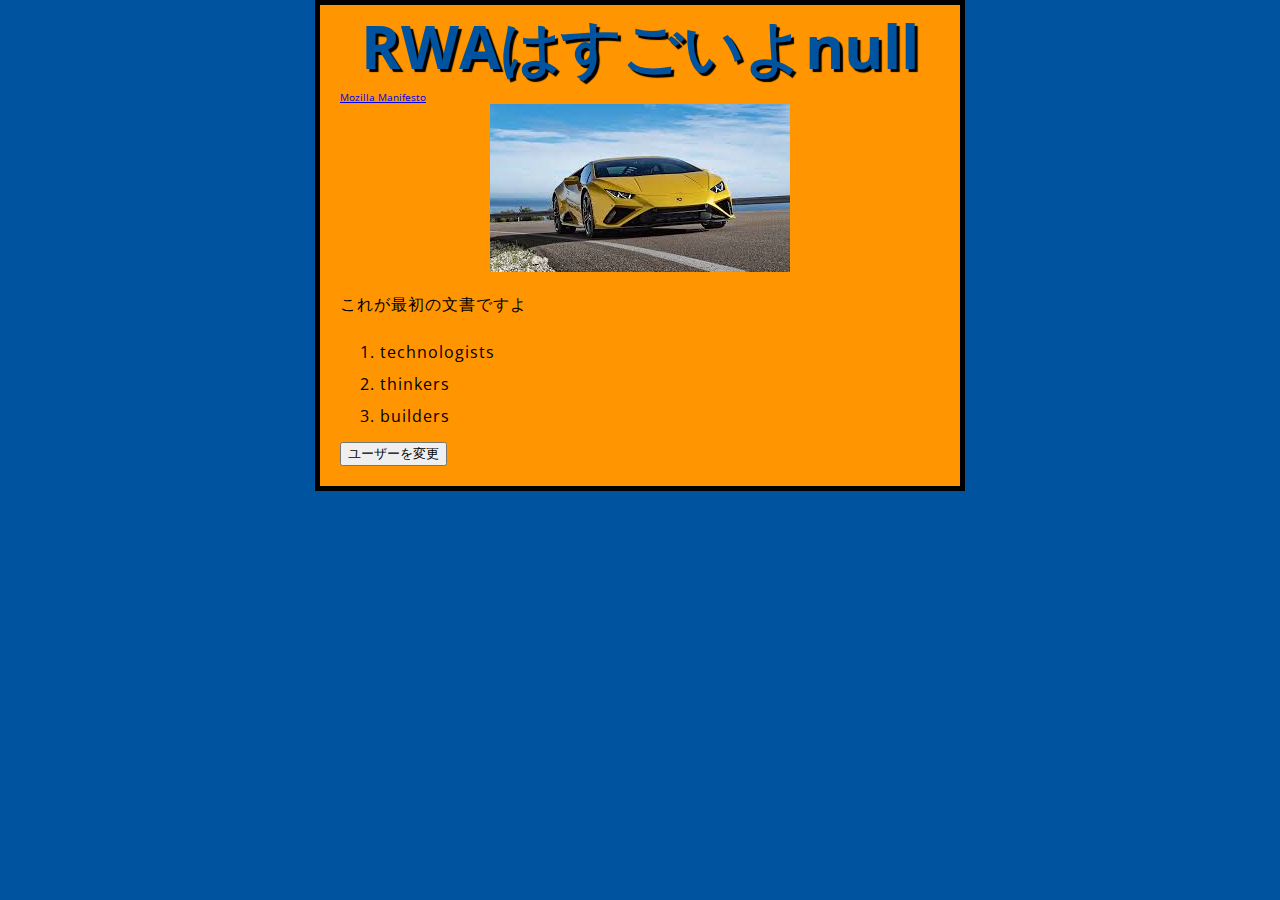
<file: index.html>
<!DOCTYPE html>
<html>
  <head>
    <meta charset="utf-8">
    <title>My test page</title>
    <link href="styles/style.css" rel="stylesheet" type="text/css">
    <link href='http://fonts.googleapis.com/css?family=Open+Sans' rel='stylesheet' type='text/css'>
  </head>
  <body>
    <h1> My first title </h1>
    <div>
        <a href="http://google.co.jp">Mozilla Manifesto</a>
        </div>
        <img src="images/car.jpeg" alt="My test image">
        <p>これが最初の文書ですよ</p>
    <ol> 
        <li>technologists</li>
        <li>thinkers</li>
        <li>builders</li>
    </ol>
    <button>ユーザーを変更</button> 
    <script src="scripts/main.js"></script>
  </body>
</html>
</file>
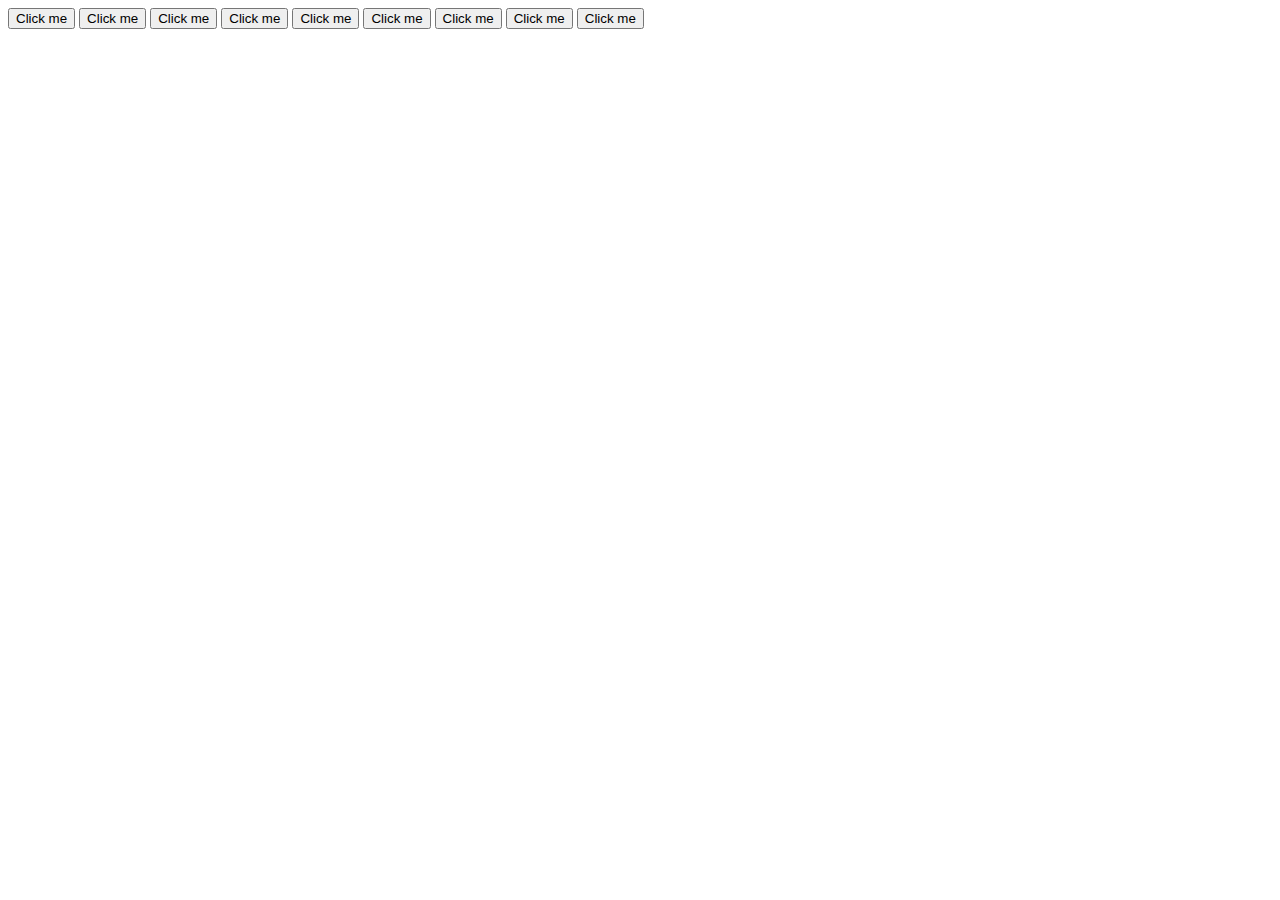
<file: apply-javascript.html>
<!DOCTYPE html>
<html lang="en-US">
  <head>
    <meta charset="utf-8">
    <title>Apply JavaScript example</title>
<script>

document.addEventListener("DOMContentLoaded", function() {
  function createParagraph() {
    let para = document.createElement('p');
    para.textContent = 'ボタンが押されました!';
    document.body.appendChild(para);
  }

  const buttons = document.querySelectorAll('button');

  for(let i = 0; i < buttons.length ; i++) {
    buttons[i].addEventListener('click', createParagraph);
  }
});
    
</script>
  </head>
  <body>
    <button>Click me</button>
          <button>Click me</button>
    <button>Click me</button>
    <button>Click me</button>
    <button>Click me</button>
    <button>Click me</button>
    <button>Click me</button>
    <button>Click me</button>
    <button>Click me</button>

  </body>
</html>
</file>
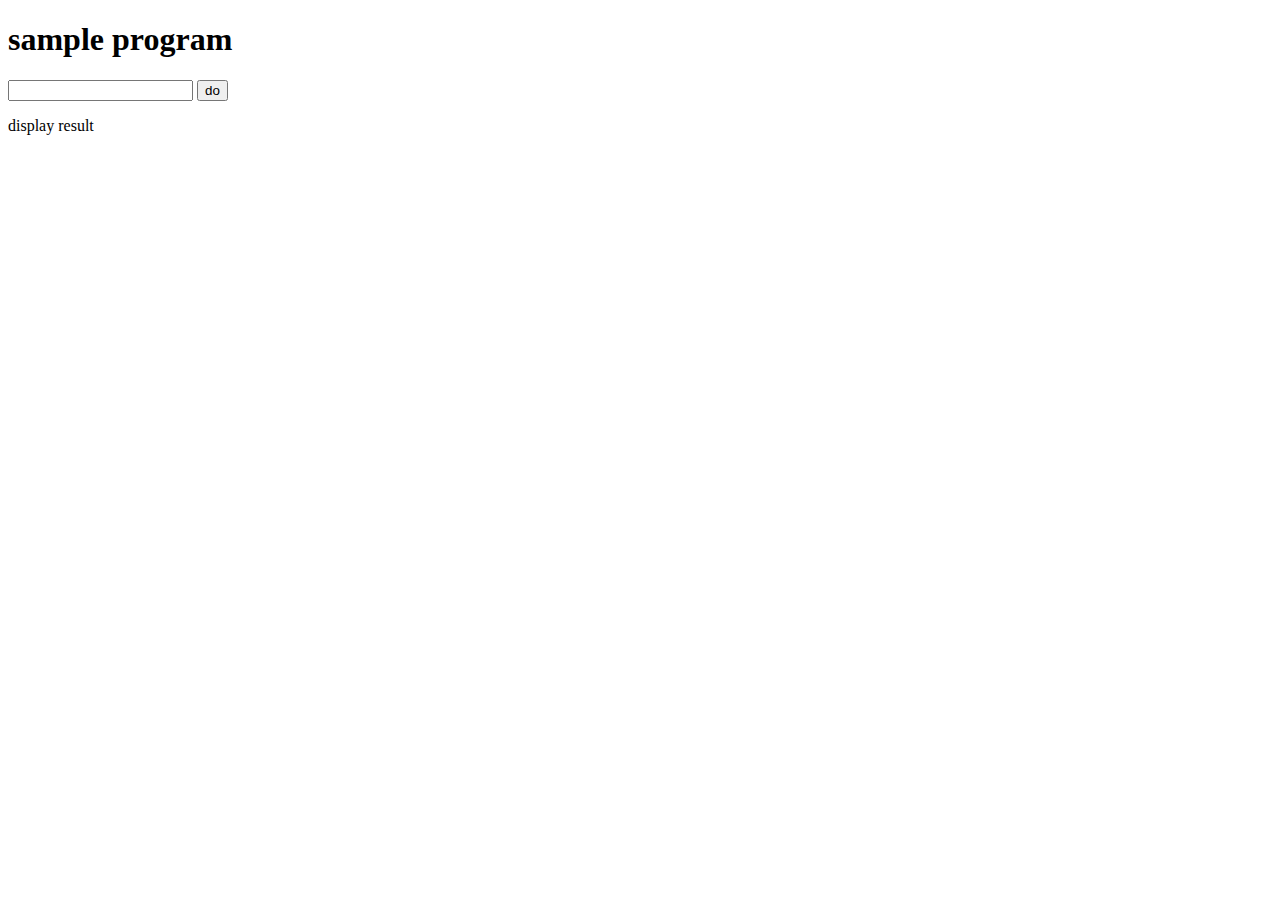
<file: chap5.html>
<!DOCTYPE html>
<html>
  <head>
    <meta charset="utf-8">
    <title>My test page</title>
  </head>
  <body>
      <h1>sample program</h1> 
      <input type="text">
      <button>do</button>  
      <p>display result</p>
      <script src="chap5.js"></script>
  </body>
</html>
</file>
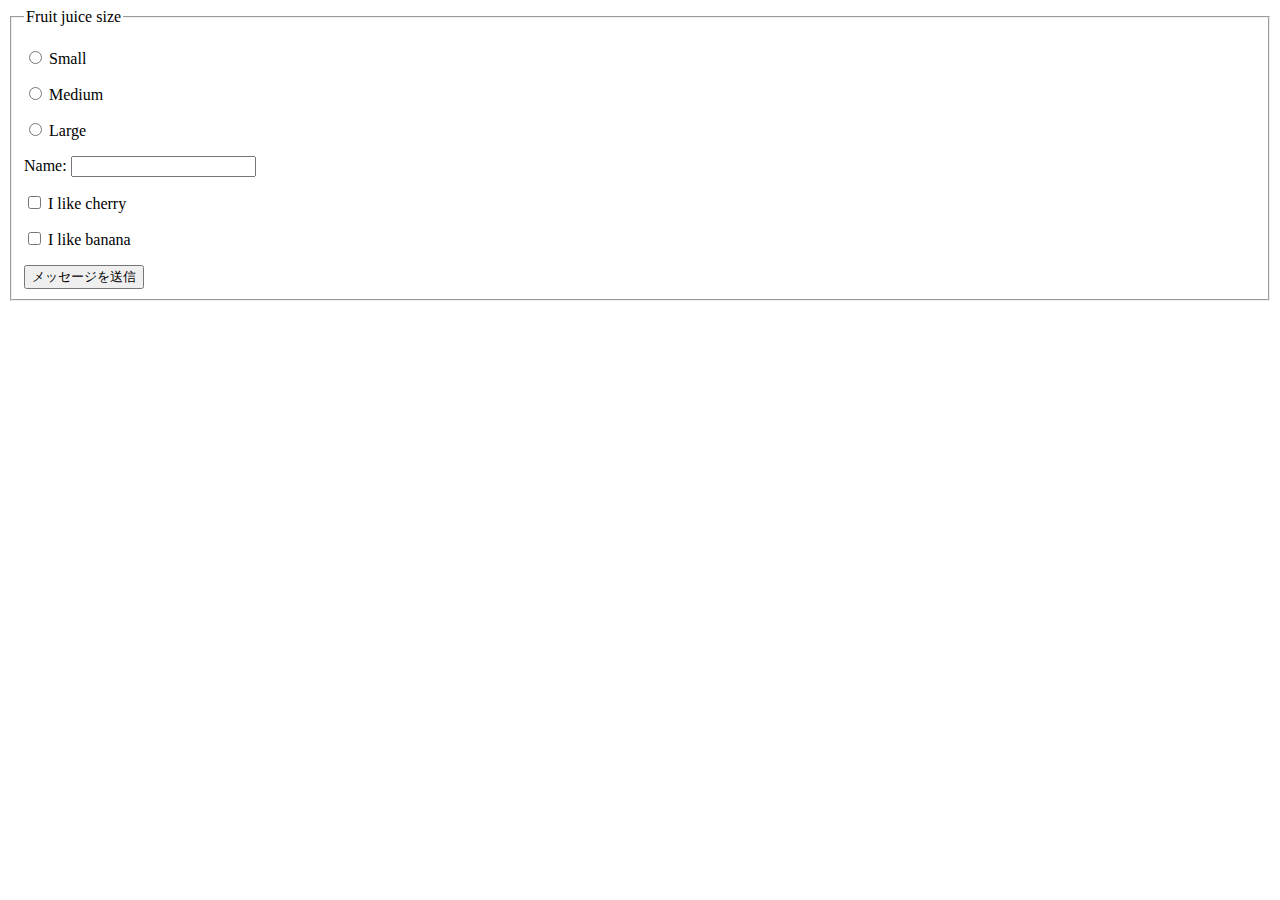
<file: form.html>
<!DOCTYPE html>
<html lang="en-US">
  <head>
    <meta charset="utf-8">
    <title>My test page</title>
  </head>
  <body>
<form>
  <fieldset>
    <legend>Fruit juice size</legend>
    <p>
      <input type="radio" name="size" id="size_1" value="small" />
      <label for="size_1">Small</label>
    </p>
    <p>
      <input type="radio" name="size" id="size_2" value="medium" />
      <label for="size_2">Medium</label>
    </p>
    <p>
      <input type="radio" name="size" id="size_3" value="large" />
      <label for="size_3">Large</label>
    </p>
    <label for="name">
      Name: <input type="text" id="name" name="user_name">
    </label>
<form>
  <p>
    <input type="checkbox" id="taste_1" name="taste_cherry" value="1">
    <label for="taste_1">I like cherry</label>
  </p>
  <p>
    <label for="taste_2">
      <input type="checkbox" id="taste_2" name="taste_banana" value="1">
      I like banana
    </label>
  </p>
</form>
      <p></p>
    <div class="button">
      <button type="submit">メッセージを送信</button>
    </div>
  </fieldset>
</form>

  </body>
</html>
</file>
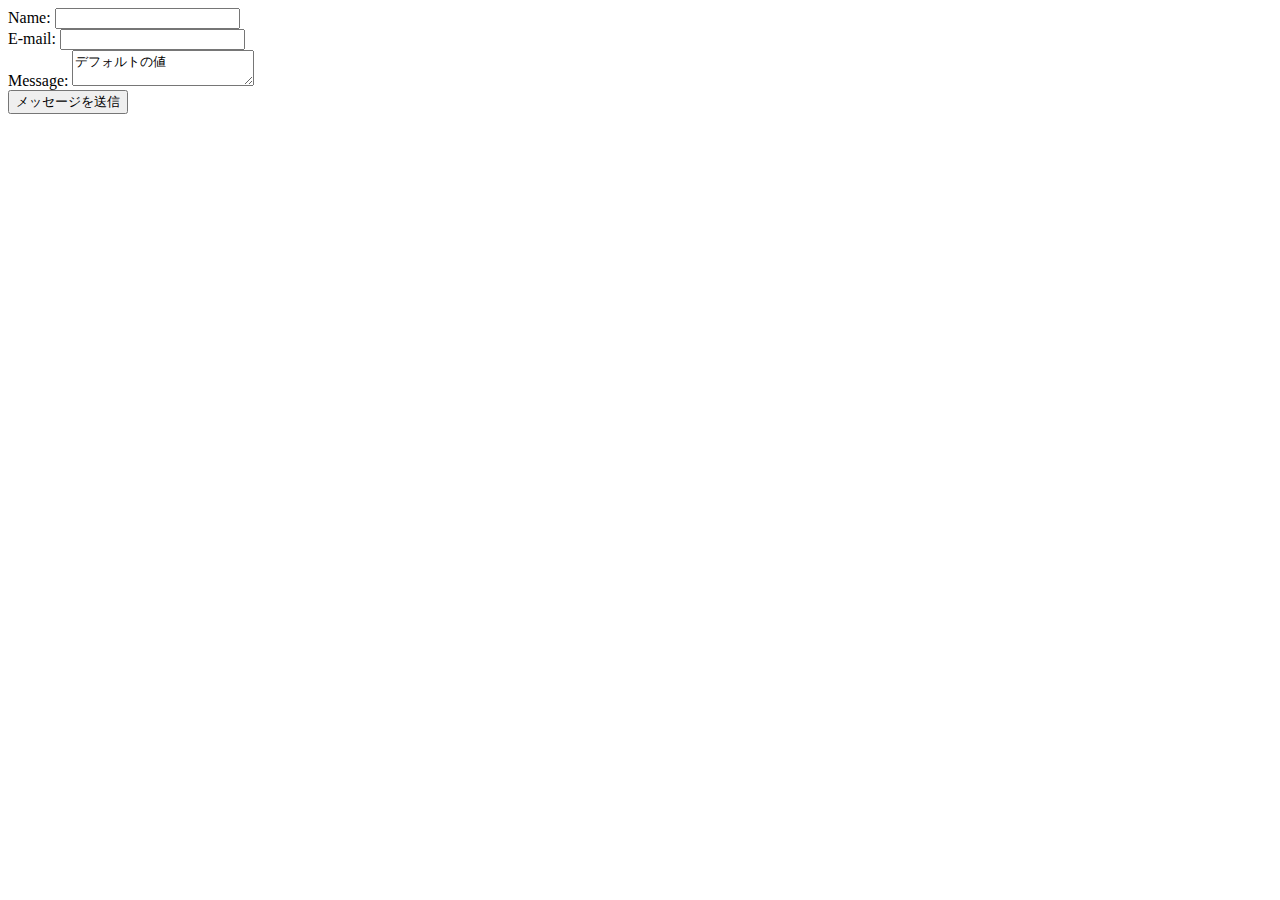
<file: form2.html>
<!DOCTYPE html>
<html lang="en-US">
  <head>
    <meta charset="utf-8">
    <title>My test page</title>
  </head>
  <body>
    <form action="/my-handling-form-page" method="post">
      <div>
        <label for="name">Name:</label>
        <input type="text" id="name" name="user_name">
      </div>
      <div>
        <label for="mail">E-mail:</label>
        <input type="email" id="mail" name="user_mail">
      </div>
      <div>
        <label for="msg">Message:</label>
        <textarea id="msg" name="user_message">デフォルトの値</textarea>
      </div>
    <div class="button">
      <button type="submit">メッセージを送信</button>
    </div>
    </form>  
  </body>
</html>
</file>
<file: styles/style.css>
html {
    font-size: 10px; /* px means 'pixels': the base font size is now 10 pixels high  */
    font-family: 'Open Sans', sans-serif; /* this should be the rest of the output you got from Google fonts */
  }

  html {
    background-color: #00539F;
  }


  h1 {
    font-size: 60px;
    text-align: center;
  }
  
  p, li {
    font-size: 16px;    
    line-height: 2;
    letter-spacing: 1px;
  }

  body {
    width: 600px;
    margin: 0 auto;
    background-color: #FF9500;
    padding: 0 20px 20px 20px;
    border: 5px solid black;
  }

  h1 {
    margin: 0;
    padding: 0 0;    
    color: #00539F;
    text-shadow: 3px 3px 1px black;
  }

  img {
    display: block;
    margin: 0 auto;
  }
</file>
